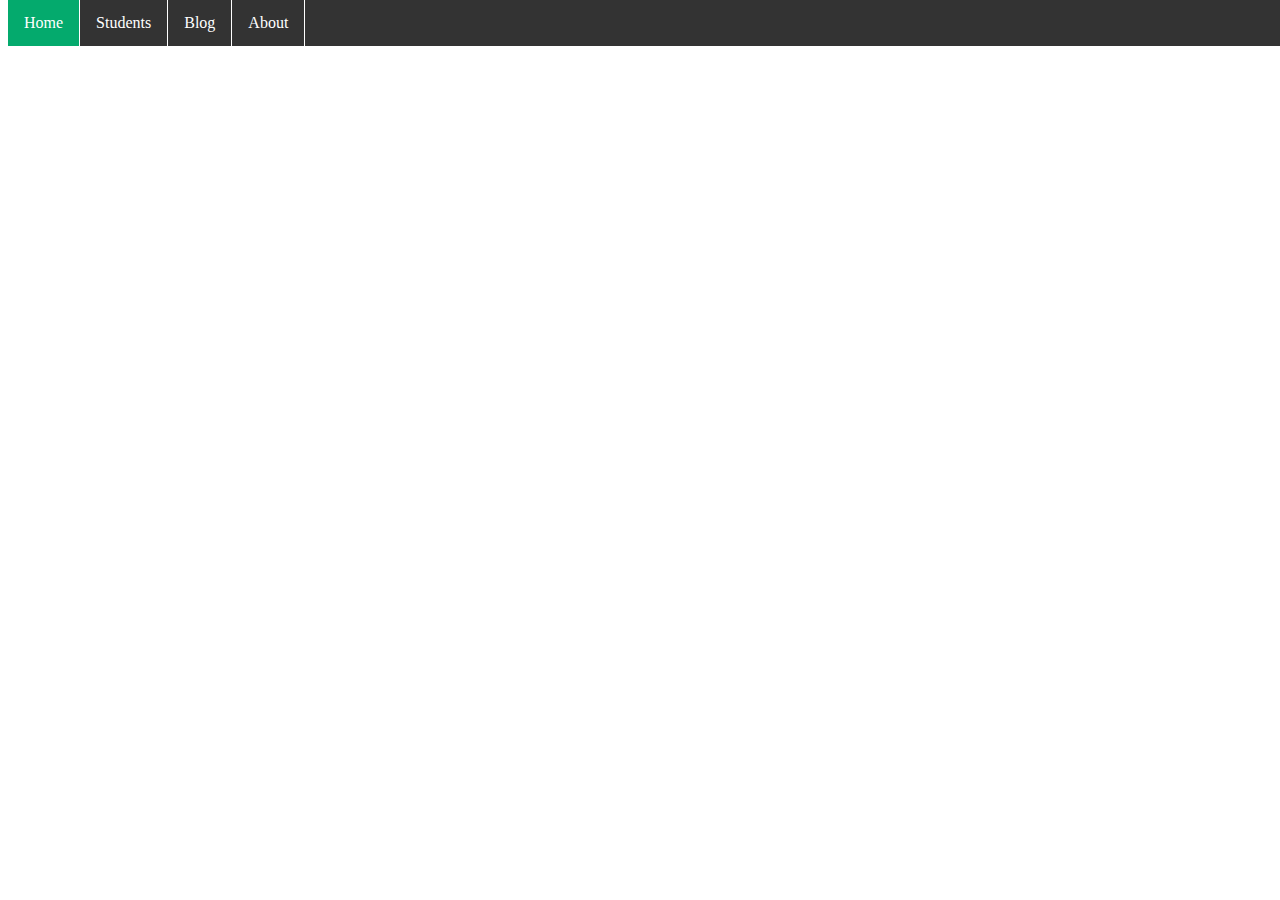
<file: index.html>
<!DOCTYPE html>
<html>
<head>
<meta name="viewport" content="width=device-width, initial-scale=1.0">
<link rel="stylesheet" type="text/css" href="StyleCSS.css">

</head>
<body>

<ul>
  <li><a class="active" href="index.html">Home</a></li>
  <li><a href="students.html">Students</a></li>
  <li><a href="blog.html">Blog</a></li>
  <li><a href="about.html">About</a></li>
</ul>

</body>
</html>
</file>
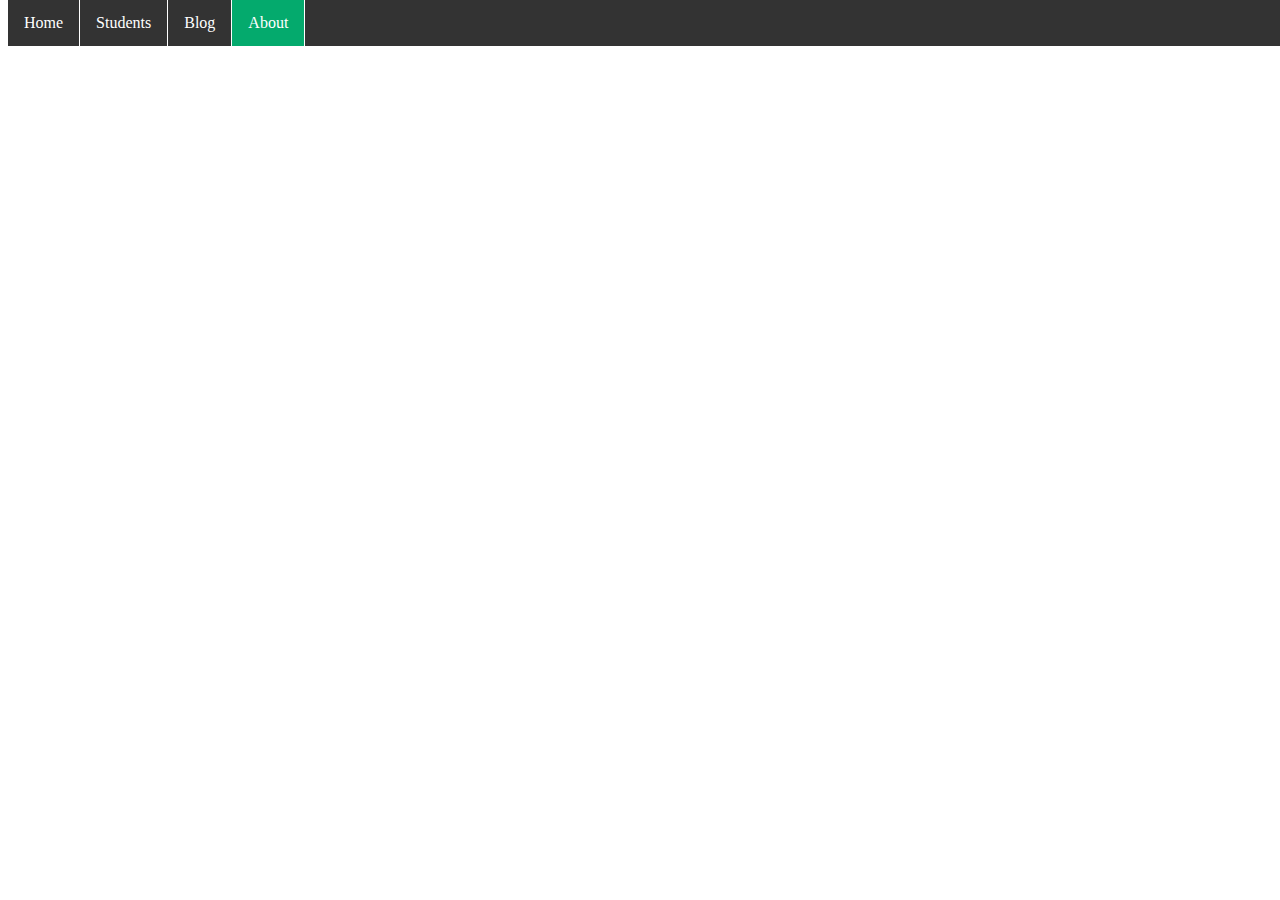
<file: about.html>
<!DOCTYPE html>
<html>
<head>
<meta name="viewport" content="width=device-width, initial-scale=1.0">
<style>
ul {
  list-style-type: none;
  margin: 0;
  padding: 0;
  overflow: hidden;
  background-color: #333;
  position: fixed;
  top: 0;
  width: 100%;

}

li {
  float: left;
  border-right: 1px solid white;

}

li a {
  display: block;
  color: white;
  text-align: center;
  padding: 14px 16px;
  text-decoration: none;
}

li a:hover {
  background-color: #111;
}
.active {
  background-color: #04AA6D;
}
</style>
</head>
<body>

<ul>
  <li><a href="index.html">Home</a></li>
  <li><a href="students.html">Students</a></li>
  <li><a href="blog.html" >Blog</a></li>
  <li><a  class = "active" href="about.html">About</a></li>
</ul>

</body>
</html>
</file>
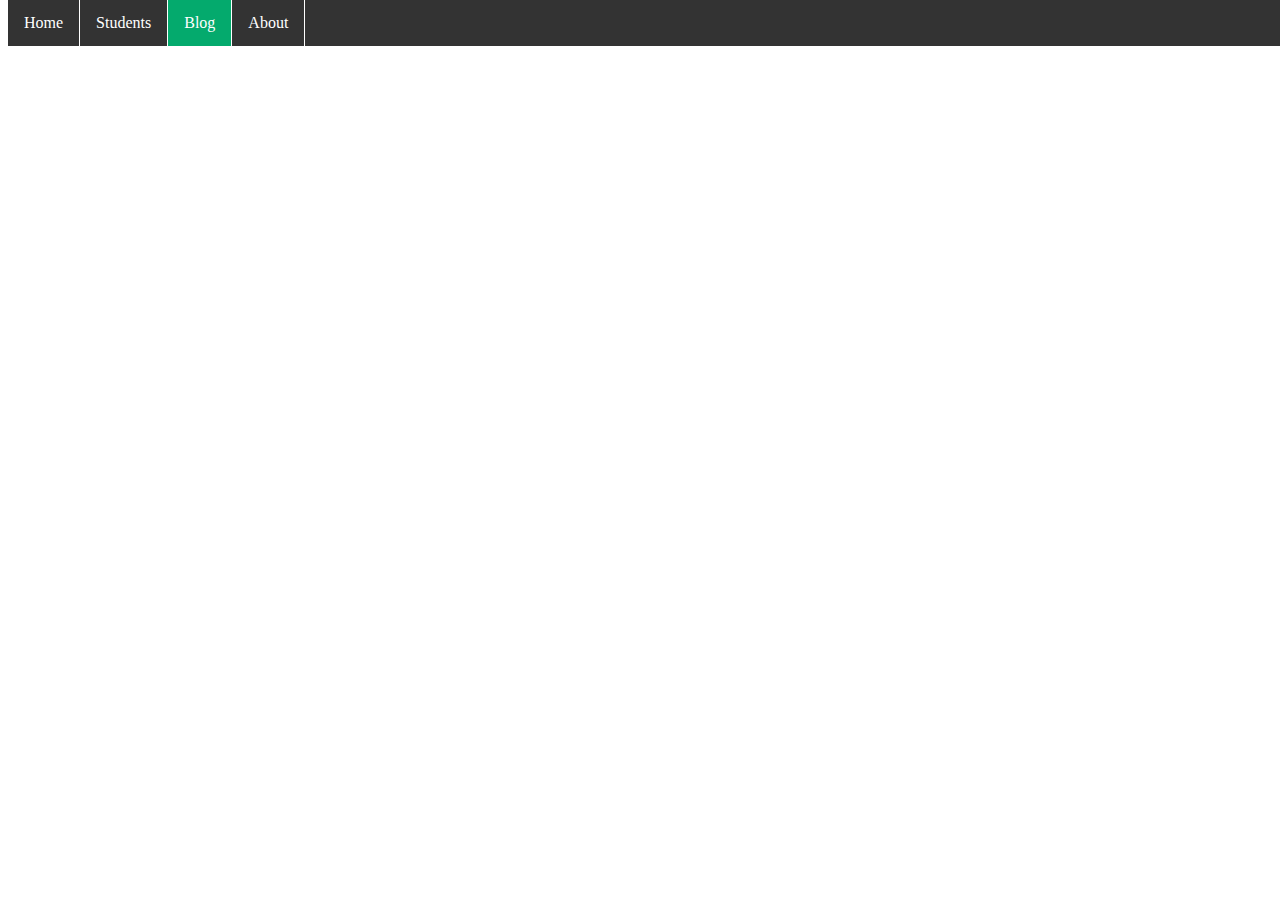
<file: blog.html>
<!DOCTYPE html>
<html>
<head>
<meta name="viewport" content="width=device-width, initial-scale=1.0">
<style>
ul {
  list-style-type: none;
  margin: 0;
  padding: 0;
  overflow: hidden;
  background-color: #333;
  position: fixed;
  top: 0;
  width: 100%;

}

li {
  float: left;
  border-right: 1px solid white;

}

li a {
  display: block;
  color: white;
  text-align: center;
  padding: 14px 16px;
  text-decoration: none;
}

li a:hover {
  background-color: #111;
}
.active {
  background-color: #04AA6D;
}
</style>
</head>
<body>

<ul>
  <li><a href="index.html">Home</a></li>
  <li><a href="students.html">Students</a></li>
  <li><a class="active" href="blog.html" >Blog</a></li>
  <li><a href="about.html">About</a></li>
</ul>

</body>
</html>
</file>
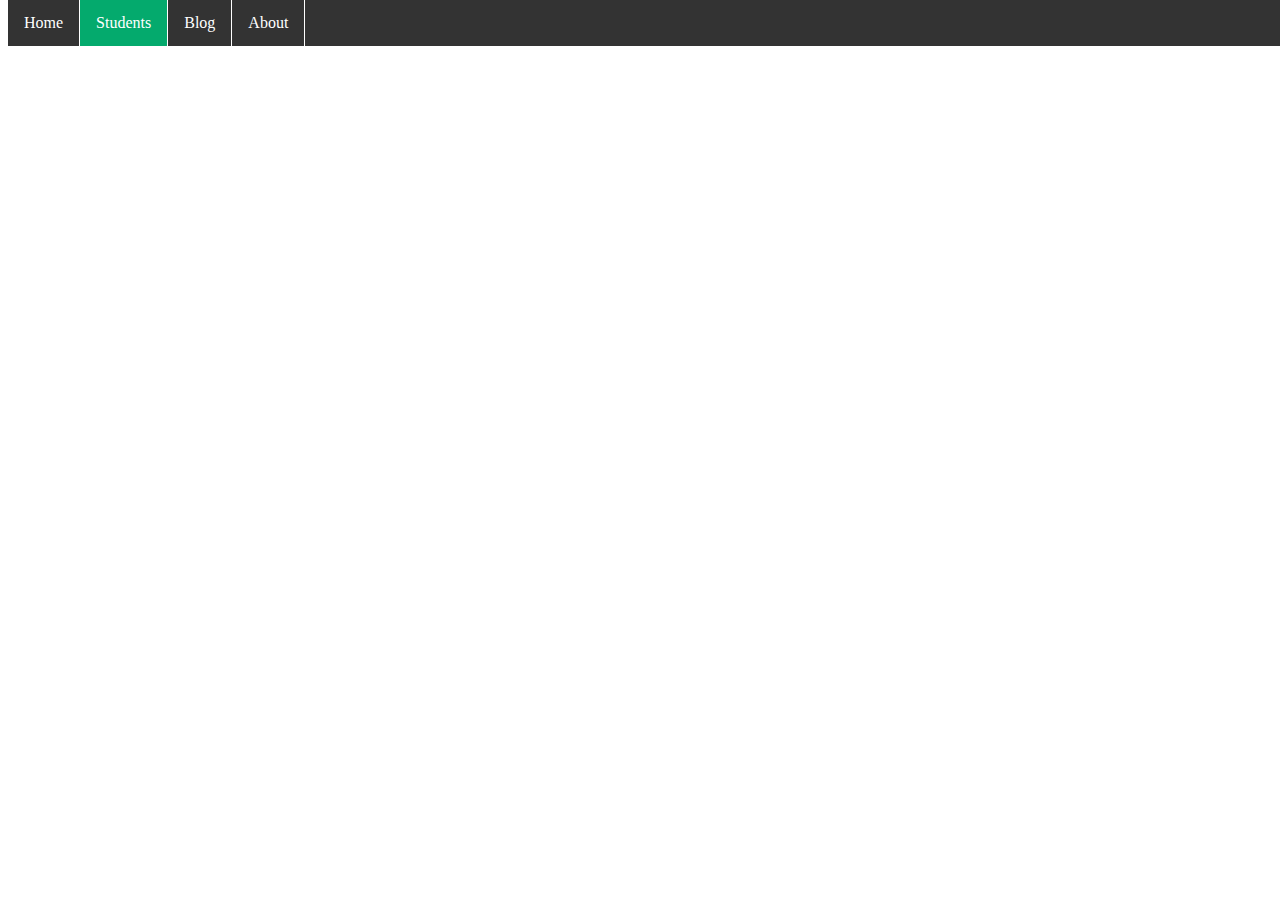
<file: students.html>
<!DOCTYPE html>
<html>
<head>
<meta name="viewport" content="width=device-width, initial-scale=1.0">
<style>
ul {
  list-style-type: none;
  margin: 0;
  padding: 0;
  overflow: hidden;
  background-color: #333;
  position: fixed;
  top: 0;
  width: 100%;

}

li {
  float: left;
  border-right: 1px solid white;

}

li a {
  display: block;
  color: white;
  text-align: center;
  padding: 14px 16px;
  text-decoration: none;
}

li a:hover {
  background-color: #111;
}
.active {
  background-color: #04AA6D;
}
</style>
</head>
<body>

<ul>
  <li><a href="index.html">Home</a></li>
  <li><a class="active" href="students.html">Students</a></li>
  <li><a href="blog.html">Blog</a></li>
  <li><a href="about.html">About</a></li>
</ul>

</body>
</html>
</file>
<file: StyleCSS.css>
ul {
  list-style-type: none;
  margin: 0;
  padding: 0;
  overflow: hidden;
  background-color: #333;
  position: fixed;
  top: 0;
  width: 100%;

}

li {
  float: left;
  border-right: 1px solid rgb(255, 255, 255);

}

li a {
  display: block;
  color: white;
  text-align: center;
  padding: 14px 16px;
  text-decoration: none;
}

li a:hover {
  background-color: #111;
}
.active {
  background-color: #04AA6D;
}
</file>
